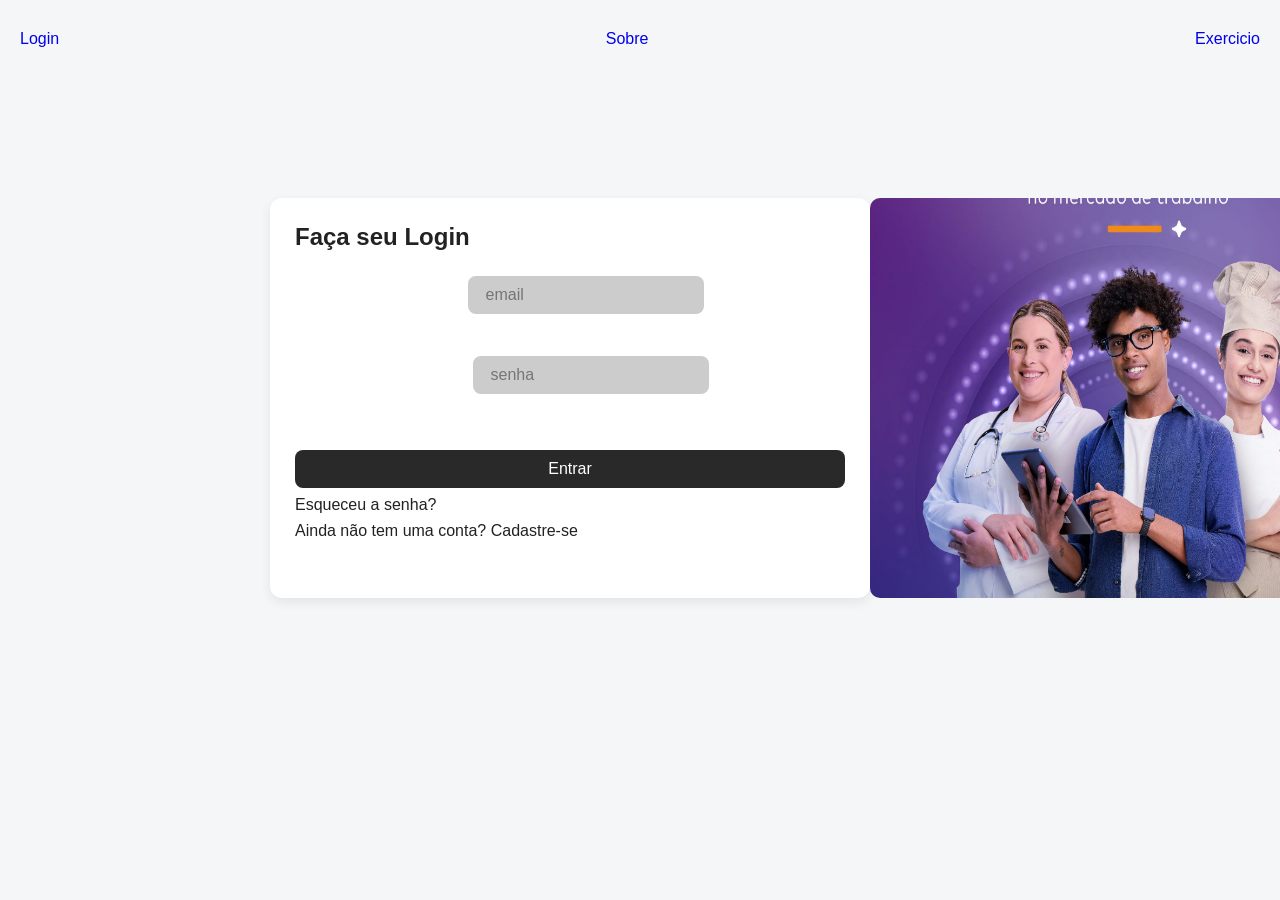
<file: index.html>
<!DOCTYPE html>
<html lang="pt-br">

<head>
    <meta charset="UTF-8">
    <meta name="viewport" content="width=device-width, initial-scale=1.0">
    <link rel="stylesheet" href="styles/style.css">
    <title>Login</title>
</head>

<body>
    <li>
        <a href="index.html">Login</a>
        <a href="sobre.html">Sobre</a>
        <a href="exercicio.html">Exercicio</a>
    </li>
    <div class="container">
    <form>
        <h2>Faça seu Login</h2>
        <div class="campo">
            <input type="email" placeholder="email">
            <input type="password" placeholder="senha">
        </div>
        <button>Entrar</button>
        <p>Esqueceu a senha?</p>
        <p>Ainda não tem uma conta? Cadastre-se</p>
    </form>
    <img src="img/senac.png">
    </div>
</body>

</html>
</file>
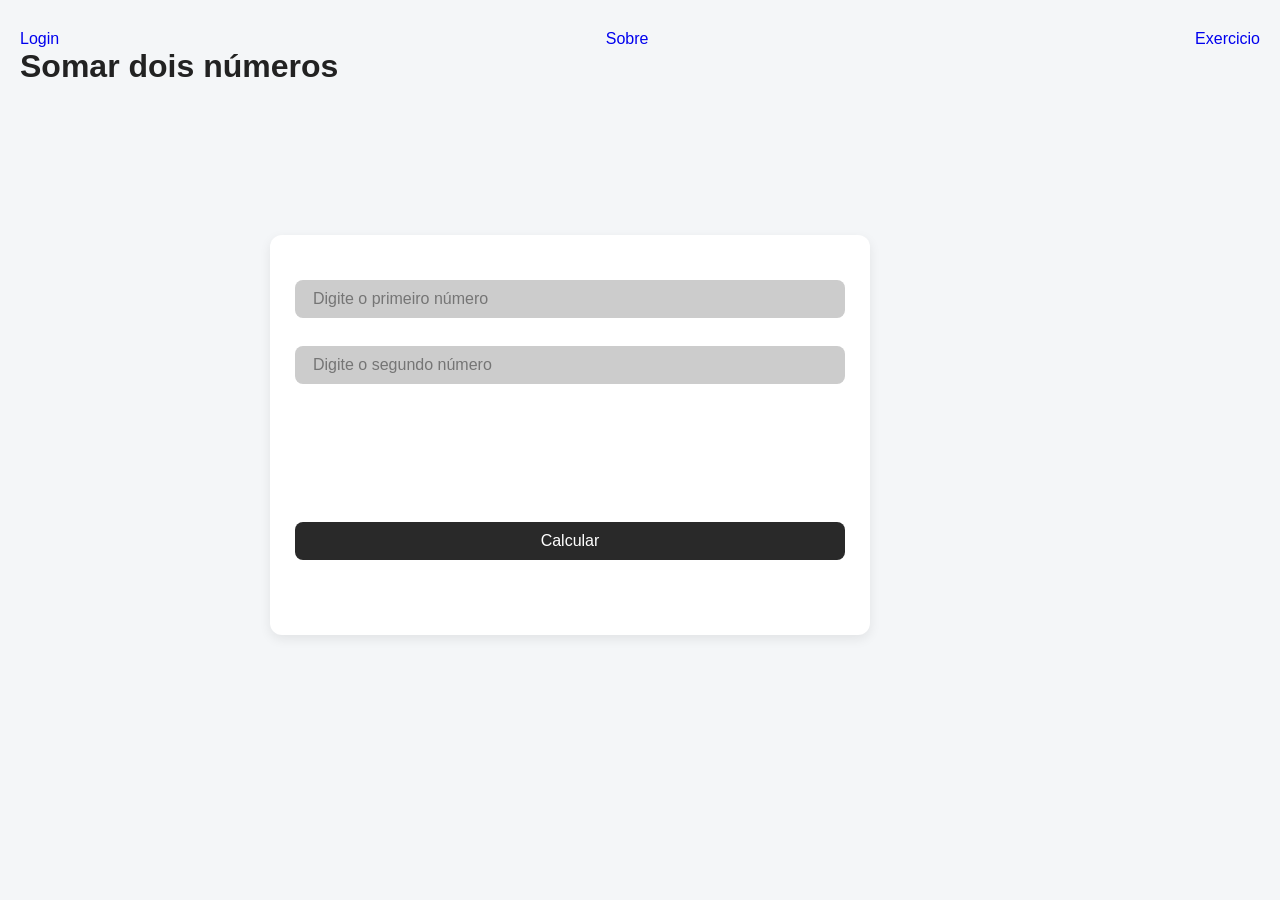
<file: exercicio.html>
<!DOCTYPE html>
<html lang="pt-br">
<head>
    <meta charset="UTF-8">
    <meta name="viewport" content="width=device-width, initial-scale=1.0">
    <link rel="stylesheet" href="styles/exercicio.css">
    <title>Exercicio</title>
</head>
<body>
     <li>
        <a id="login" href="index.html">Login </a>
        <a href="sobre.html">Sobre</a>
        <a id="ex" href="exercicio.html">Exercicio</a>
    </li>
    <h1>Somar dois números</h1>

    <form>
        <input type="number" id="numero1" placeholder="Digite o primeiro número">
        <input type="number" id="numero2" placeholder="Digite o segundo número">

        <button type="button" id="botao">Calcular</button>
        <p id="resultado"></p>
    </form>
    <script src="scripts/exercicio.js"></script>
</body>
</html>
</file>
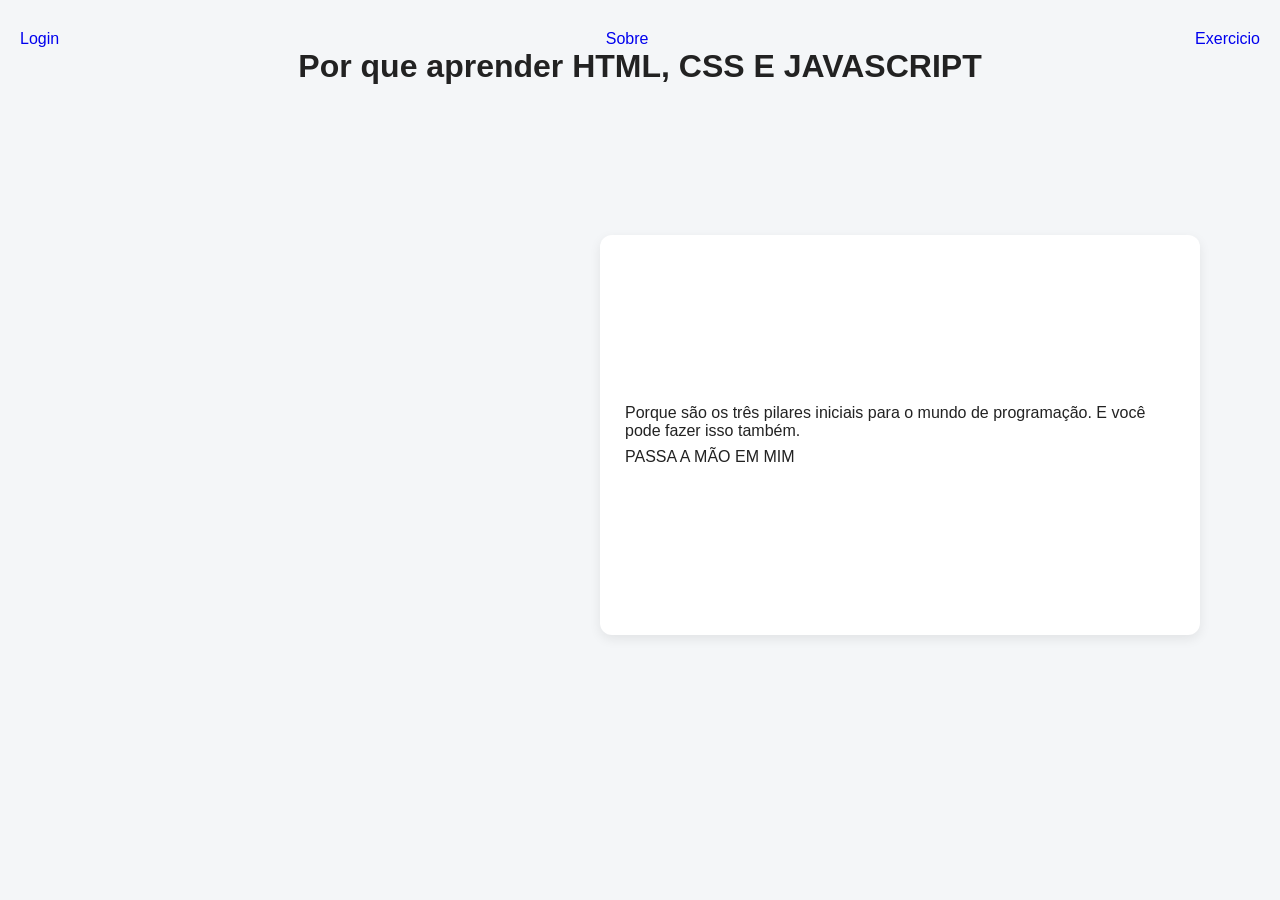
<file: sobre.html>
<!DOCTYPE html>
<html lang="en">

<head>
    <meta charset="UTF-8">
    <meta name="viewport" content="width=device-width, initial-scale=1.0">
    <link rel="stylesheet" href="styles/sobre.css">
    <title>Document</title>
</head>
<style>

</style>

<body>
    <li>
        <a href="index.html">Login</a>
        <a href="sobre.html">Sobre</a>
        <a href="exercicio.html">Exercicio</a>
    </li>
    <h1>Por que aprender HTML, CSS E JAVASCRIPT</h1>
    <div class="container">
    <p>
        Porque são os três pilares iniciais para o mundo de programação. E você pode fazer isso também.
    </p>
    <p id="anim">PASSA A MÃO EM MIM</p>
    </div>
</body>

</html>
</file>
<file: styles/style.css>
* {
    box-sizing: border-box;
    margin: 0;
    padding: 0;
}

body {
    font-family: Arial, Helvetica, sans-serif;
    background: #f4f6f8;
    color: #222;
    min-height: 100vh;
    display: flex;
    flex-direction: column;
    padding: 30px 20px;
}
.container{
    display: block;
    justify-content: center;
    align-items: center;
}
    form {
    width: min(100%, 600px);
    height: 400px;
    position: relative;
    top: 150px;
    left: 250px;
    background: white;
    padding: 25px;
    border-radius: 12px;
    box-shadow: 0 4px 12px rgba(0, 0, 0, 0.08);
    display: flex;
    flex-direction: column;
    gap: 8px;
}.campo{
        width: 50%;
        height: 15%;
        display: flex;
        justify-content: center;
        align-items: center;
    }

input{
    border: none;
    background: #cccccc;
    color: black;
    padding: 10px 18px;
    border-radius: 8px;
    cursor: pointer;
    font-size: 1rem;
    margin-top: 20px;
    transition: 0.2s;
}
input[type="password"]{
    position: relative;
    margin-top: 180px;
    left: 40px;

}
input[type="email"]{
    position: relative;
    left: 271px;

}
button{
    border: none;
    background: #292929;
    color: white;
    padding: 10px 18px;
    border-radius: 8px;
    cursor: pointer;
    font-size: 1rem;
    margin-top: 130px;
    transition: 0.2s;
}

button:hover{
    background: #292929;
    transform: translateY(-1px);
}

img{
    width: 499px;
    height: 400px;
    position: relative;
    top: -250px;
    left: 850px;
    border-radius: 10px;
}

li{
    
    display: flex;
    justify-content:space-between;
}

a{
    text-decoration: none;
    font-family: Arial, Helvetica, sans-serif;
    display: flex;
    justify-content: center;
    align-items: center;

}
</file>
<file: styles/exercicio.css>
* {
    box-sizing: border-box;
    margin: 0;
    padding: 0;
}

body {
    font-family: Arial, Helvetica, sans-serif;
    background: #f4f6f8;
    color: #222;
    min-height: 100vh;
    display: flex;
    flex-direction: column;
    padding: 30px 20px;
}
    form {
    width: min(100%, 600px);
    height: 400px;
    position: relative;
    top: 150px;
    left: 250px;
    background: white;
    padding: 25px;
    border-radius: 12px;
    box-shadow: 0 4px 12px rgba(0, 0, 0, 0.08);
    display: flex;
    flex-direction: column;
    gap: 8px;
}

input{
    border: none;
    background: #cccccc;
    color: black;
    padding: 10px 18px;
    border-radius: 8px;
    cursor: pointer;
    font-size: 1rem;
    margin-top: 20px;
    transition: 0.2s;
}

button{
    border: none;
    background: #292929;
    color: white;
    padding: 10px 18px;
    border-radius: 8px;
    cursor: pointer;
    font-size: 1rem;
    margin-top: 130px;
    transition: 0.2s;
}

button:hover{
    background: #292929;
    transform: translateY(-1px);
}

li{
    
    display: flex;
    justify-content:space-between;
}

a{
    text-decoration: none;
    font-family: Arial, Helvetica, sans-serif;
    display: flex;
    justify-content: center;
    align-items: center;

}
</file>
<file: styles/sobre.css>
* {
    box-sizing: border-box;
    margin: 0;
    padding: 0;
}
h1{
    display: flex;
    justify-content: center;

}

body {
    font-family: Arial, Helvetica, sans-serif;
    background: #f4f6f8;
    color: #222;
    min-height: 100vh;
    display: flex;
    flex-direction: column;
    padding: 30px 20px;
}
    .container {
    width: min(100%, 600px);
    height: 400px;
    position: relative;
    top: 150px;
    left: 580px;
    background: white;
    padding: 25px;
    border-radius: 12px;
    box-shadow: 0 4px 12px rgba(0, 0, 0, 0.08);
    display: flex;
    justify-content: center;
    flex-direction: column;
    gap: 8px;
}

#anim:hover{
    background: #292929;
    transform: translateY(10px);
    color: white;
}


li{
    
    display: flex;
    justify-content:space-between;
}

a{
    text-decoration: none;
    font-family: Arial, Helvetica, sans-serif;
    display: flex;
    justify-content: center;
    align-items: center;

}
</file>
